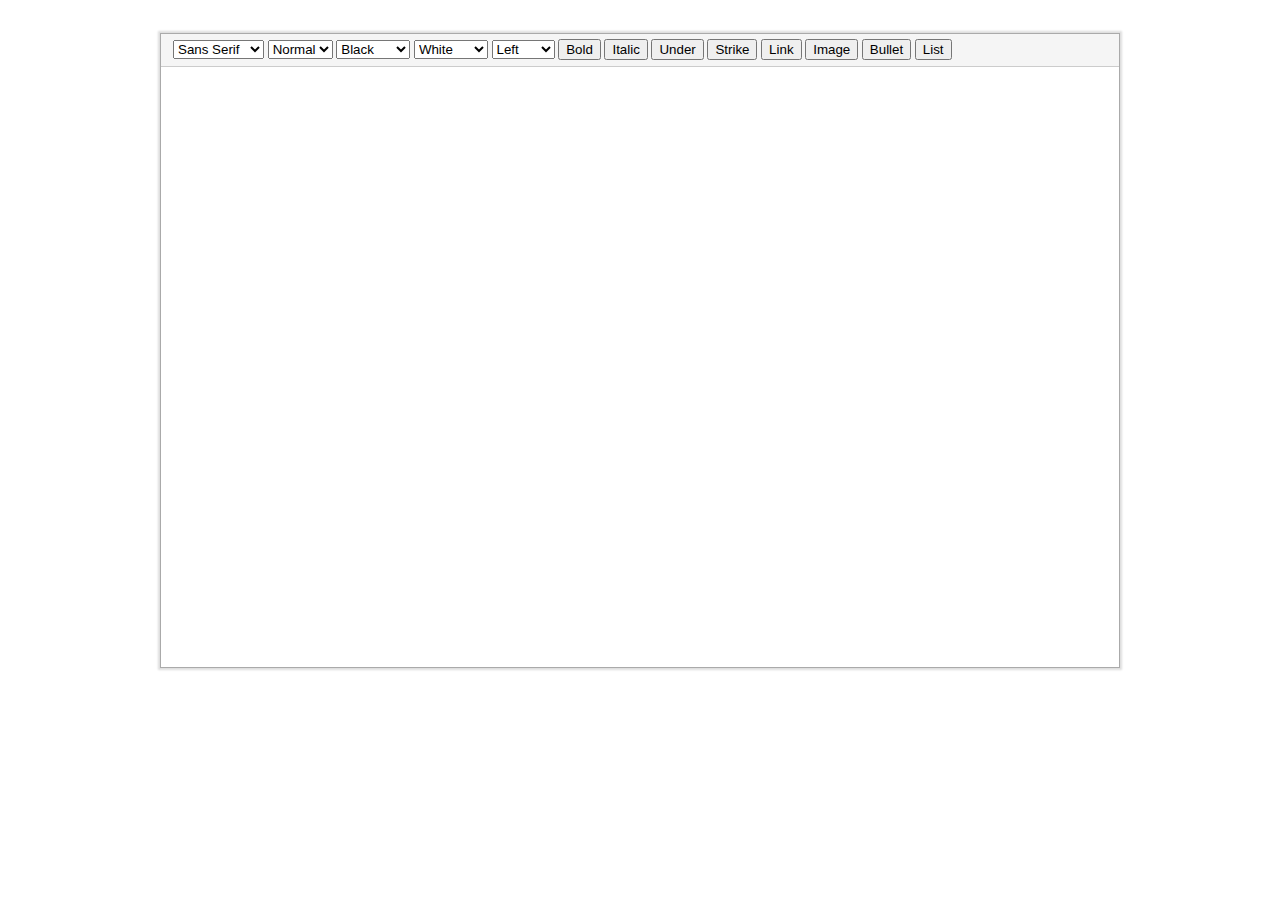
<file: src/main/webapp/lib/quill/demo/index.html>
<!DOCTYPE html>
<html>
  <head>
    <title>Quill Editor Demo</title>
    <link rel="stylesheet" type="text/css" href="styles/style.css">
    <meta charset="utf-8">
  </head>
  <body>
    <div id="content-container">
      <div id="editor-wrapper">
        <div id="formatting-container">
          <select title="Font" class="sc-font">
            <option value="sans-serif" selected>Sans Serif</option>
            <option value="Georgia, serif">Serif</option>
            <option value="Monaco, &quot;Courier New&quot;, monospace">Monospace</option>
          </select>
          <select title="Size" class="sc-size">
            <option value="10px">Small</option>
            <option value="13px" selected>Normal</option>
            <option value="18px">Large</option>
            <option value="32px">Huge</option>
          </select>
          <select title="Text Color" class="sc-color">
            <option value="rgb(255, 255, 255)">White</option>
            <option value="rgb(0, 0, 0)" selected>Black</option>
            <option value="rgb(255, 0, 0)">Red</option>
            <option value="rgb(0, 0, 255)">Blue</option>
            <option value="rgb(0, 255, 0)">Lime</option>
            <option value="rgb(0, 128, 128)">Teal</option>
            <option value="rgb(255, 0, 255)">Magenta</option>
            <option value="rgb(255, 255, 0)">Yellow</option>
          </select>
          <select title="Background Color" class="sc-background">
            <option value="rgb(255, 255, 255)" selected>White</option>
            <option value="rgb(0, 0, 0)">Black</option>
            <option value="rgb(255, 0, 0)">Red</option>
            <option value="rgb(0, 0, 255)">Blue</option>
            <option value="rgb(0, 255, 0)">Lime</option>
            <option value="rgb(0, 128, 128)">Teal</option>
            <option value="rgb(255, 0, 255)">Magenta</option>
            <option value="rgb(255, 255, 0)">Yellow</option>
          </select>
          <select title="Text Alignment" class="sc-align">
            <option value="left" selected>Left</option>
            <option value="center">Center</option>
            <option value="right">Right</option>
            <option value="justify">Justify</option>
          </select>
          <button title="Bold" class="sc-format-button sc-bold">Bold</button>
          <button title="Italic" class="sc-format-button sc-italic">Italic</button>
          <button title="Underline" class="sc-format-button sc-underline">Under</button>
          <button title="Strikethrough" class="sc-format-button sc-strike">Strike</button>
          <button title="Link" class="sc-format-button sc-link">Link</button>
          <button title="Image" class="sc-format-button sc-image">Image</button>
          <button title="Bullet" class="sc-format-button sc-bullet">Bullet</button>
          <button title="List" class="sc-format-button sc-list">List</button>
        </div>
        <div id="editor-container"></div>
      </div>
    </div>
    <script type="text/javascript" src="../quill.js"></script>
    <script type="text/javascript">
      var editor = new Quill('#editor-container', {
        modules: {
          'toolbar': { container: '#formatting-container' },
          'image-tooltip': true,
          'link-tooltip': true
        }
      });
      editor.on('selection-change', function(range) {
        console.log('selection-change', range)
      });
      editor.on('text-change', function(delta, source) {
        console.log('text-change', delta, source)
      });
    </script>
  </body>
</html>
</file>
<file: src/main/webapp/lib/quill/demo/styles/style.css>
body {
  font-family: 'Helvetica', 'Arial', san-serif;
  font-size: 13px;
  padding: 25px;
}
#content-container {
  margin: auto;
  width: 960px;
}
#formatting-container {
  background-color: #f5f5f5;
  border-bottom: 1px solid #ccc;
  height: 22px;
  padding: 5px 12px;
}
#formatting-container .sc-active,
#formatting-container button:hover {
  color: #008000;
  font-weight: bold;
}
#editor-container {
  height: 600px;
}
#editor-wrapper {
  border: 1px solid #aaa;
  box-shadow: 0 0 2px 2px #ddd;
}
</file>
